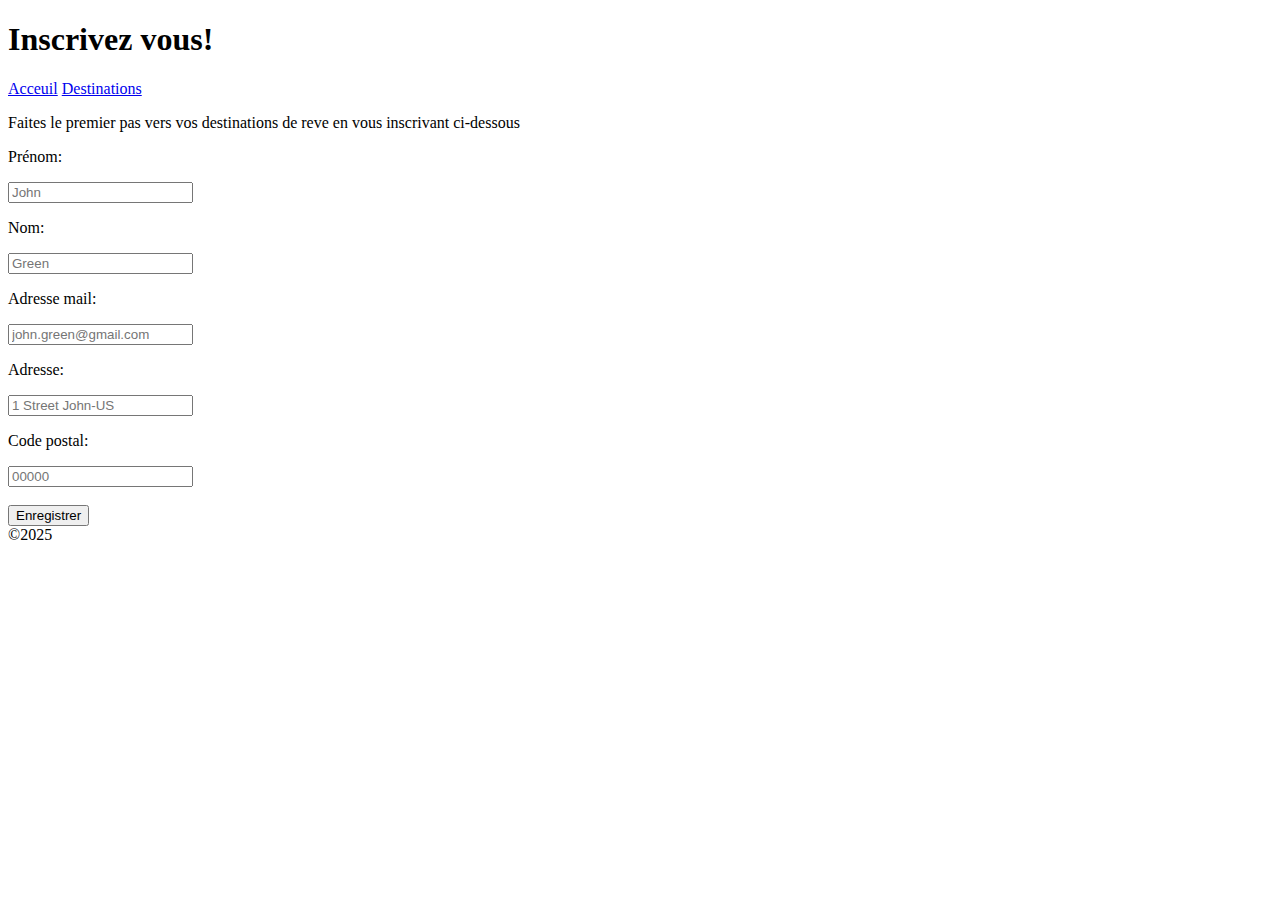
<file: contacts.html>
<!DOCTYPE html>
<html lang="fr">
<head>
    <title>Agence de voyage</title>
    <meta charset="utf-8">
    <meta name="description" content="site agence de voyage contacts">
    <meta name="author" content="">
    <meta name="viewport" content="width=device-width, initial-scale=1.0">
    <link rel="styleshhet" href="../css/style.css">
    <link rel="styleshhet" href="../css/mobile.css">
</head>
<body>
    <header>
        <h1>Inscrivez vous!</h1>
    </header>
    <nav>
        <a href="../index.html">Acceuil</a>
        <a href="destination.html">Destinations</a>
    </nav>
    <main>
        <p>Faites le premier pas vers vos destinations de reve en vous inscrivant ci-dessous</p>
        <form action="enregistrement.php" method="get">
            <p>Prénom:</p>
            <input type="text" id="prenom" name="prenom" placeholder="John" maxlength="200">
            <br><p>Nom:</p>
            <input type="text" name="nom" id="nom" placeholder="Green" maxlength="200">
            <br><p>Adresse mail:</p>
            <input type="email" name="email" id="email" placeholder="john.green@gmail.com" maxlength="200">
            <br><p>Adresse:</p>
            <input type="text" name="adresse" id="adresse" placeholder="1 Street John-US" maxlength="200">
            <br><p>Code postal:</p>
            <input type="text" name="cp" id="cp" placeholder="00000" maxlength="15">
            <br>
            <br>
            <input type="submit" id="submit" value="Enregistrer">
        </form>
    </main>
    <footer>&copy;2025</footer>
</body>
</html>
</file>
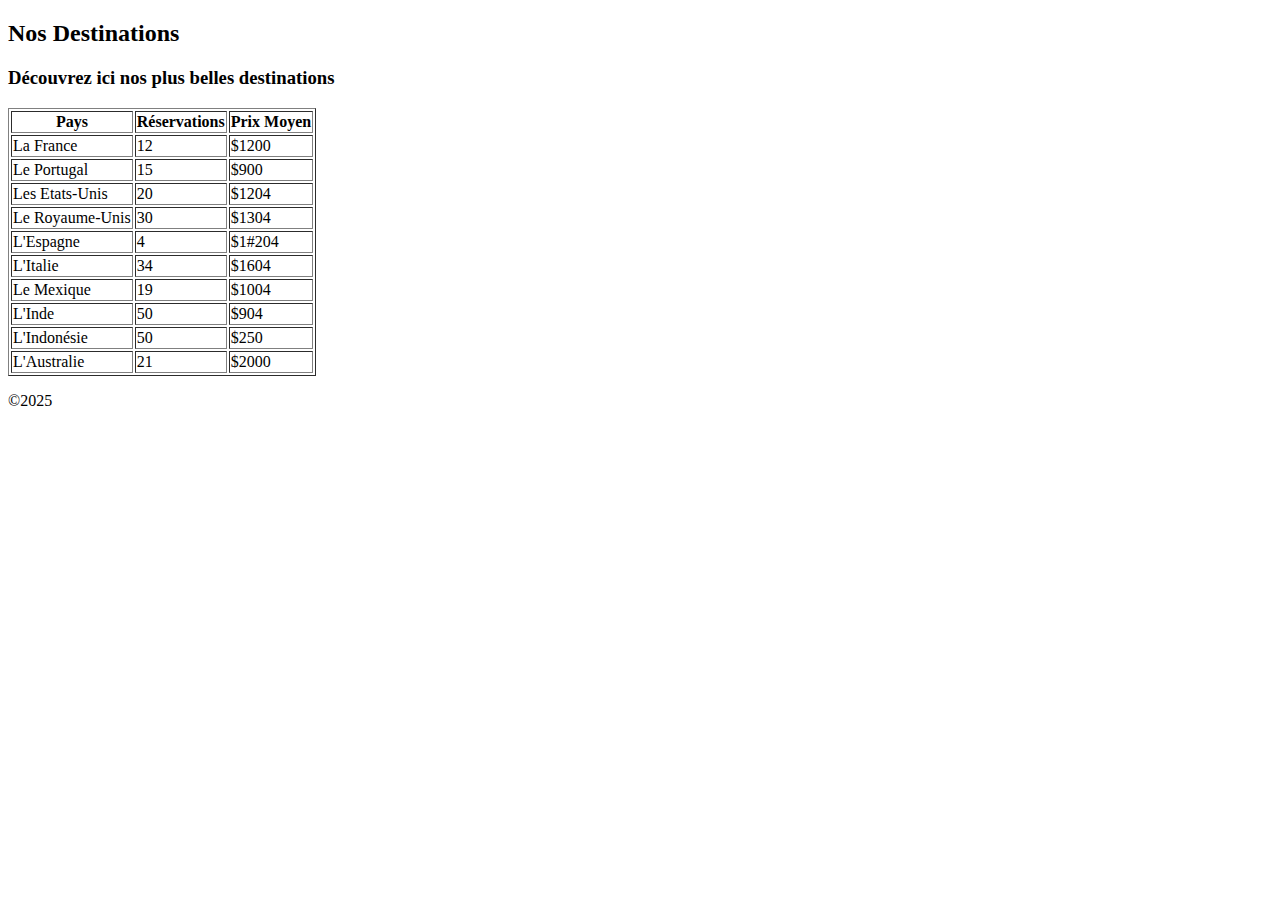
<file: destination.html>
<!DOCTYPE html>
<html lang="fr">

<head>
    <title>Agence de voyage</title>
    <meta charset="utf-8">
    <meta name="description" content="site agence de voyage">
    <meta name="author" content="">
    <meta name="viewport" content="width=device-width, initial-scale=1.0">
    <link rel="styleshhet" href="style.css">
    <link rel="styleshhet" href="mobile.css">
</head>

<body>
    <header>
        <h2>Nos Destinations</h2>
    </header>
    <nav></nav>
    <main>
        <h3>Découvrez ici nos plus belles destinations</h3>
        <table border="1">
            <tr>
                <th>Pays</th>
                <th>Réservations</th>
                <th>Prix Moyen</th>
            </tr>
            <tr>
                <td>La France</td>
                <td>12</td>
                <td>$1200</td>
            </tr>
            <tr>
                <td>Le Portugal</td>
                <td>15</td>
                <td>$900</td>
            </tr>
            <tr>
                <td>Les Etats-Unis</td>
                <td>20</td>
                <td>$1204</td>
            </tr>
            <tr>
                <td>Le Royaume-Unis</td>
                <td>30</td>
                <td>$1304</td>
            </tr>
            <tr>
                <td>L'Espagne</td>
                <td>4</td>
                <td>$1#204</td>
            </tr>
            <tr>
                <td>L'Italie</td>
                <td>34</td>
                <td>$1604</td>
            </tr>
            <tr>
                <td>Le Mexique</td>
                <td>19</td>
                <td>$1004</td>
            </tr>
            <tr>
                <td>L'Inde</td>
                <td>50</td>
                <td>$904</td>
            </tr>
            <tr>
                <td>L'Indonésie</td>
                <td>50</td>
                <td>$250</td>
            </tr>
            <tr>
                <td>L'Australie</td>
                <td>21</td>
                <td>$2000</td>
            </tr>
        </table>
        <ol>
        </ol>
    </main>
    <footer>&copy;2025</footer>
</body>

</html>
</file>
<file: css/style.css>
*{
    margin: 0;
    padding: 0;
    min-height: 2em;
}

body{
    display: flex;
    flex-wrap: wrap;
}

header {
    width: 100%;
    background-color: red;
}

nav{
    width: 20%;
    background-color: green;
}

main{
    width: 80%;
    background-color: grey;
}

footer{
    width: 100%;
    background-color: blue;
}
</file>
<file: css/mobile.css>
@media screen and (device-max:600px){
    img{
        width: 100%;
    }
}
</file>
